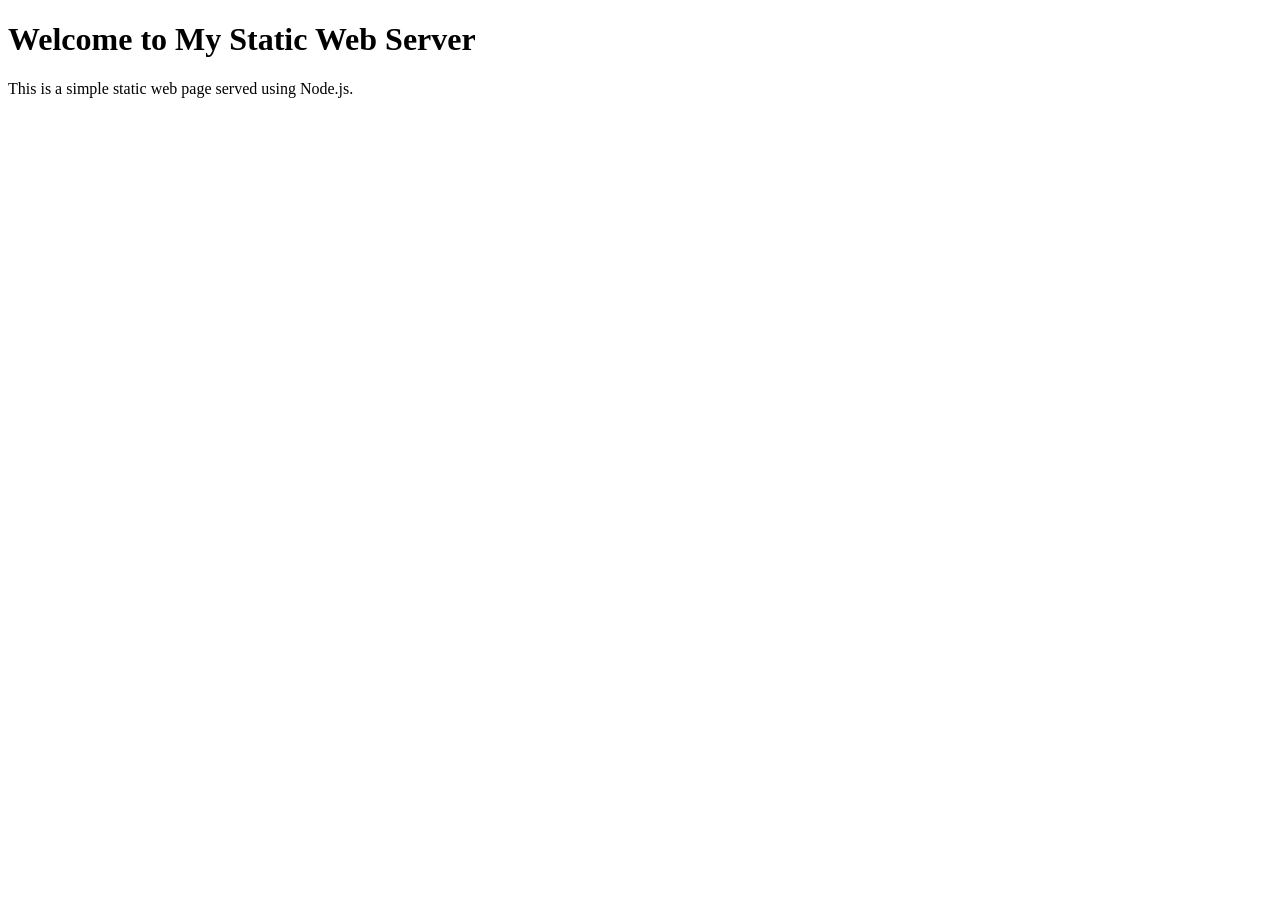
<file: public/index.html>
<!DOCTYPE html>
<html lang="en">
<head>
    <meta charset="UTF-8">
    <meta name="viewport" content="width=device-width, initial-scale=1.0">
    <title>Static Web Server</title>
</head>
<body>
    <h1>Welcome to My Static Web Server</h1>
    <p>This is a simple static web page served using Node.js.</p>
</body>
</html>
</file>
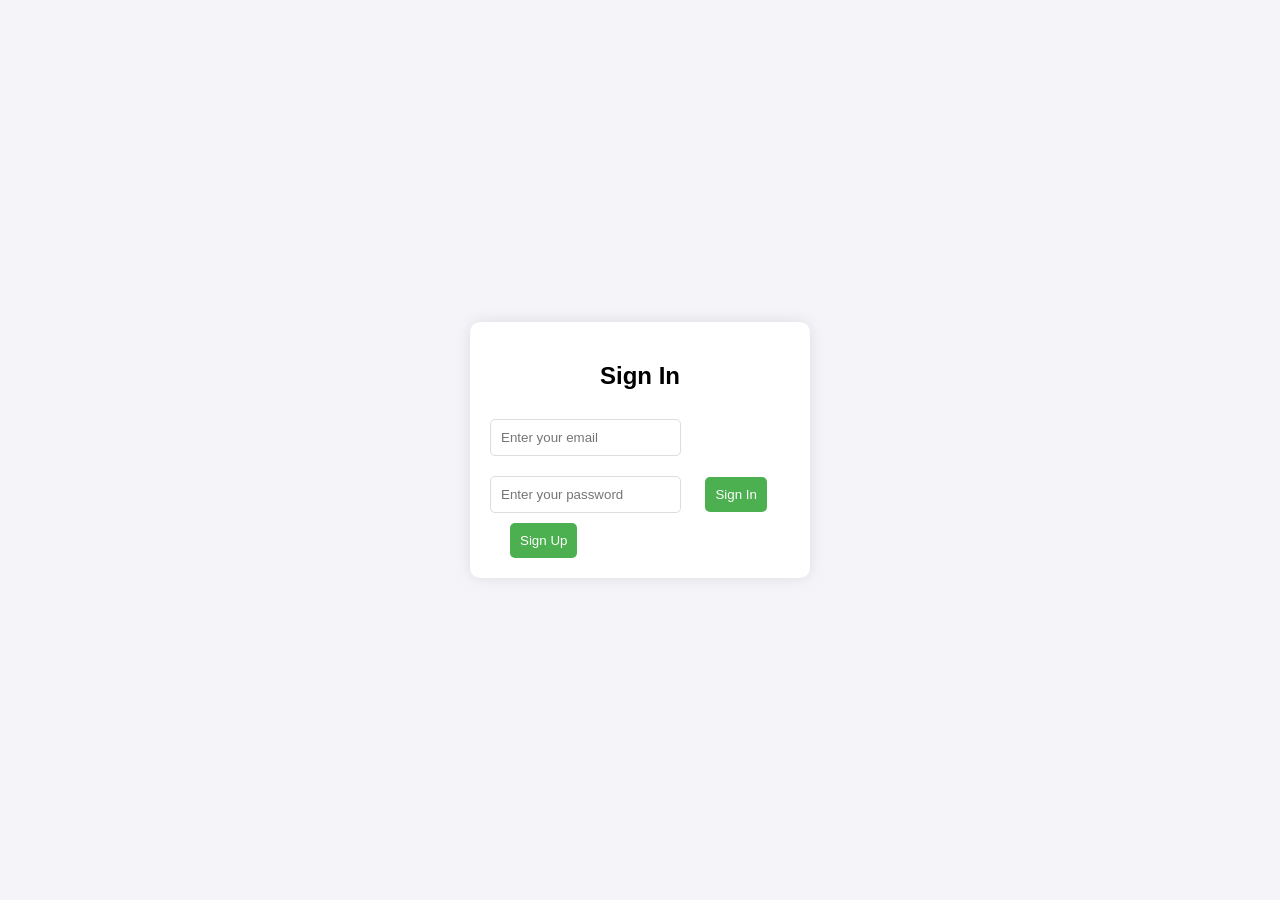
<file: demo.html>
<!DOCTYPE html>
<html lang="en">
<head>
    <meta charset="UTF-8">
    <meta name="viewport" content="width=device-width, initial-scale=1.0">
    <title>Sign In / Sign Up</title>
   <link rel="stylesheet" href="style.css">
</head>
<body>

    <div class="container">
        <div id="signInForm" class="form-container">
            <h2>Sign In</h2>
            <form id="signIn" method="POST">
                <input type="email" id="signInEmail" name="email" placeholder="Enter your email" required>
                <input type="password" id="signInPassword" name="password" placeholder="Enter your password" required>
                <button type="submit">Sign In</button>
                <button type="submit"onclick="toggleForms()">Sign Up</button>
                <!-- <p>Don't have an account? <a href="javascript:void(0);" onclick="toggleForms()">Sign Up</a></p> -->
            </form>
        </div>

        <div id="signUpForm" class="form-container" style="display:none;">
            <h2>Sign Up</h2>
            <form id="signUp" method="POST">
                <input type="email" id="signUpEmail" name="email" placeholder="Enter your email" required>
                <input type="password" id="signUpPassword" name="password" placeholder="Enter your password" required>
                <input type="password" id="confirmPassword" name="confirmPassword" placeholder="Confirm password" required>
                
                <button type="submit">Sign Up</button>
                <button type="submit"onclick="toggleForms()">Sign In</button>
                <!-- <p>Already have an account? <a href="javascript:void(0);" >Sign In</a></p> -->
            </form>
        </div>
    </div>

    <script src="script.js"></script>
   

</body>
</html>
</file>
<file: style.css>
body {
            font-family: Arial, sans-serif;
            background-color: #f4f4f9;
            display: flex;
            justify-content: center;
            align-items: center;
            height: 100vh;
            margin: 0;
        }

        .container {
            background: #fff;
            padding: 20px;
            border-radius: 10px;
            box-shadow: 0 0 15px rgba(0, 0, 0, 0.1);
            width: 300px;
        }

        h2 {
            text-align: center;
        }

        .form-container {
            display: flex;
            flex-direction: column;
        }

        input {
            padding: 10px;
            margin: 10px 0;
            border: 1px solid #ddd;
            border-radius: 5px;
        }

        button {
            padding: 10px;
            margin-left: 20px;
            background-color: #4CAF50;
            color: white;
            border: none;
            border-radius: 5px;
            cursor: pointer;
        }

        /* button:hover {
            background-color: #45a049;
        } */

        /* p {
            text-align: center;
        }

        a {
            color: #007BFF;
            text-decoration: none;
        }

        a:hover {
            text-decoration: underline;
        } */
</file>
